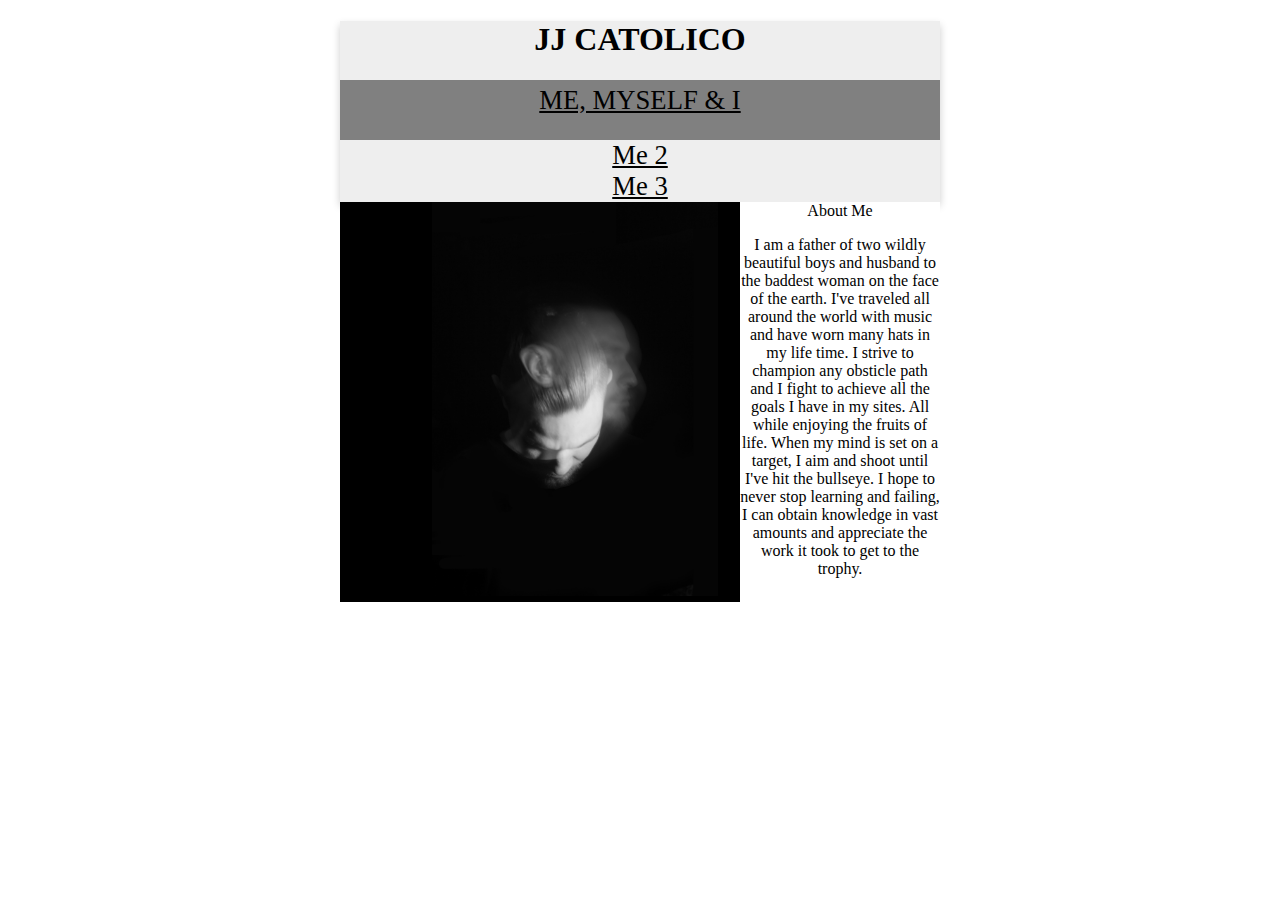
<file: Page 1/index.html>
<!DOCTYPE html>
<html>
  <head>
  <meta charset="utf-8">
  <link rel="stylesheet" href="new styles.css" type="text/css">
	<title>My first profile</title>
  </head>
    <body>
      <div class="wrapper">
       <div class= "heading">
         <h1>JJ CATOLICO</h1>
         </div>

        <div class= "Navigation">
         <a href="https://mestizo.bandcamp.com/"> ME, MYSELF & I</a>
         </div>
         
         <div class="Links">
         <a href="../Page 2/index.html">Me 2</a><br><a href="../Page 3/index.html">Me 3</a>         
         </div>

         <div class= "Content">
         About Me
         <img src="1489098348.jpg">

         </div>

         <div class= "Favorites">
         About Me <p> I am a father of two wildly beautiful boys and husband to the baddest woman on the face of the earth. I've traveled all around the world with music and have worn many hats in my life time. I strive to champion any obsticle path and I fight to achieve all the goals I have in my sites. All while enjoying the fruits of life. When my mind is set on a target, I aim and shoot until I've hit the bullseye.
         I hope to never stop learning and failing, I can obtain knowledge in vast amounts and appreciate the work it took to get to the trophy.</p>

        




      </div>


</body>
</html>
</file>
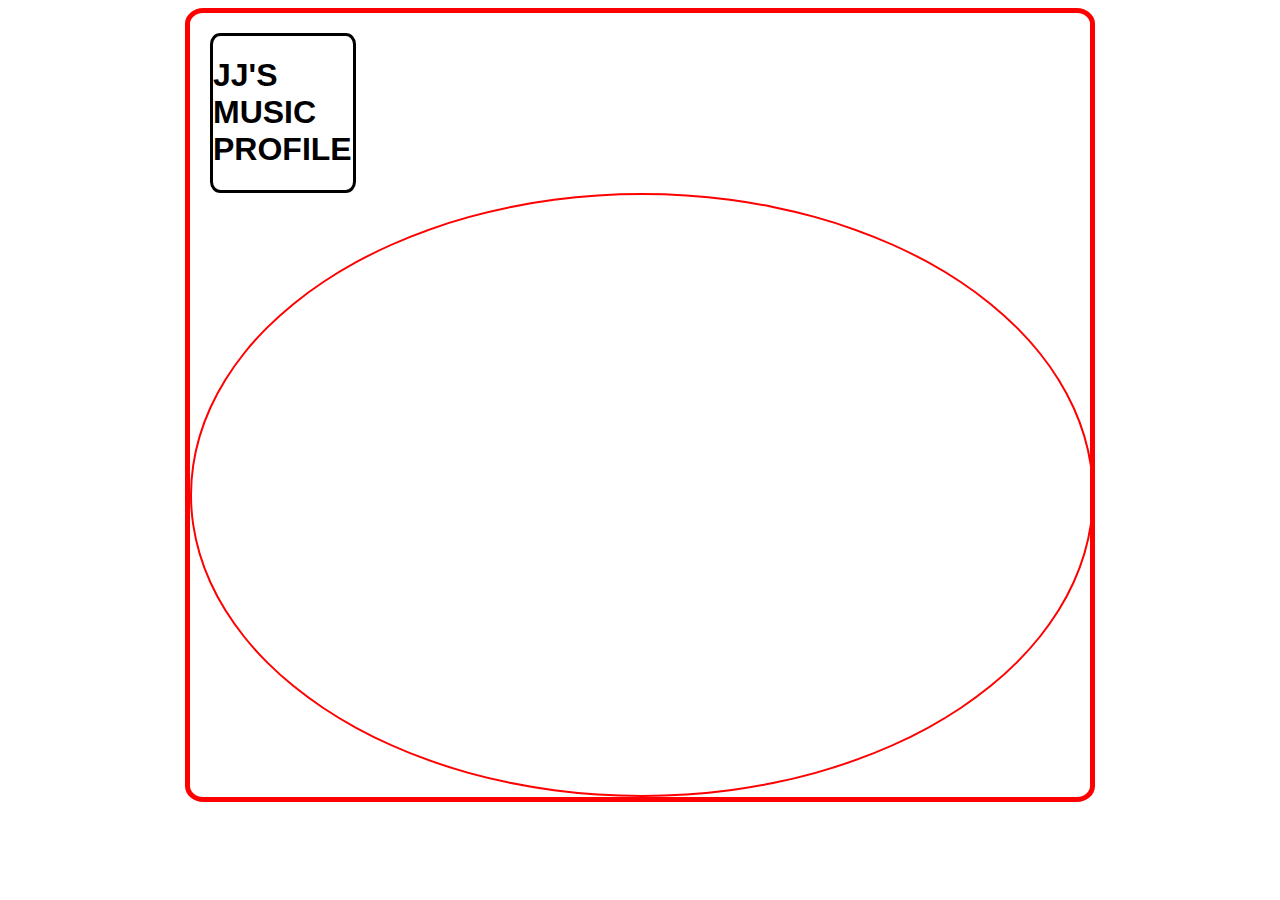
<file: Page 3/index.html>
<!DOCTYPE html>
<html>
<link rel="stylesheet" type="text/css" href="styles.css">


<head>
	<title>JJ Catolico Profile Page 3</title>


</head>




<body>
  <div class="wrapper">
  
  <div class="header">
  <h1>JJ'S MUSIC PROFILE</h1></div>

  <nav class="navbar">
  	
  </nav>

<div class="music">

    <div class="musiclinks1"><iframe width="300px" height="300px" align="right" scrolling="yes" frameborder="yes" src="https://w.soundcloud.com/player/?url=https%3A//api.soundcloud.com/tracks/143453808&amp;auto_play=false&amp;hide_related=false&amp;show_comments=true&amp;show_user=true&amp;show_reposts=false&amp;visual=true"></iframe></div>

    <div class="musiclinks2"><iframe width="300px" height="300px" align="right" scrolling="yes" frameborder="yes" src="https://w.soundcloud.com/player/?url=https%3A//api.soundcloud.com/tracks/306899216&amp;auto_play=false&amp;hide_related=false&amp;show_comments=true&amp;show_user=true&amp;show_reposts=false&amp;visual=true"></iframe></div>

    <div class="musiclinks3"><iframe width="300px" height="300px" align="right"  scrolling="yes" frameborder="yes" src="https://w.soundcloud.com/player/?url=https%3A//api.soundcloud.com/tracks/316609162&amp;auto_play=false&amp;hide_related=false&amp;show_comments=true&amp;show_user=true&amp;show_reposts=false&amp;visual=true"></iframe></div>

    <div class="musiclinks4"><iframe width="300px" height="300px" align="right" scrolling="yes" frameborder="yes" src="https://w.soundcloud.com/player/?url=https%3A//api.soundcloud.com/tracks/59059475&amp;auto_play=false&amp;hide_related=false&amp;show_comments=true&amp;show_user=true&amp;show_reposts=false&amp;visual=true"></iframe></div>

    <div class="musiclinks5">
    <iframe width="300px" height="300px" align="right"  scrolling="yes" frameborder="yes" src="https://w.soundcloud.com/player/?url=https%3A//api.soundcloud.com/tracks/321949951&amp;auto_play=false&amp;hide_related=false&amp;show_comments=true&amp;show_user=true&amp;show_reposts=false&amp;visual=true"></iframe>
    </div>

    <div class="musiclinks6"><iframe width="300px" height="300px" align="right"  scrolling="yes" frameborder="yes" src="https://w.soundcloud.com/player/?url=https%3A//api.soundcloud.com/tracks/21015945&amp;auto_play=false&amp;hide_related=false&amp;show_comments=true&amp;show_user=true&amp;show_reposts=false&amp;visual=true"></iframe></div>


  

  </div>
</body>
</html>
</file>
<file: Page 1/new styles.css>
.wrapper {
	width: 600px;
	background: #eee;
	margin:0 auto 0 auto;
    box-shadow: 0 4px 8px 0 rgba(0, 0, 0, 0.2);
    margin: auto;
    text-align: center;
}

}

.heading {
	height: 100px;
	background: purple;
	padding: 20px;
	text-align: center;
	font-family: impact;
	font-size: 25pt;
	color: black;
	text-shadow: 0.1em 0.1.em white;

	
}

.Navigation {
	height: 50px;
	background-color: gray; 
	padding: 5px;
	text-align: center;
 }

a { font-size: 20pt;
    font-family: impact;
    color: black;

    }


.Content {
	min-height: 400px;
	background-color: black;
	width: 400px;
	float:left;
}

.Favorites {
	width: 200px;
	float: right;
	background: white;
	min-height: 400px;
}

img {
	width: 286px;
}

h1 {text-align: center;}

.Footer {
	height: 40px;
	background: black;

}

.Links{
	margin: 0 auto;
	text-align: center;	
	font-family: sans-serif;
}
</file>
<file: Page 3/styles.css>
.wrapper {
   max-width: 900px;
   margin:0 auto;
   border: 5px solid red;
   border-radius: 2%
   

}

.header {
	width: 140px;
	border:3px solid black;
	font-family: sans-serif;
	border-radius: 7%;
	margin-left:20px;
	margin-top: 20px;

}

.music {
	width: 900px;
	border: 2px solid red;
	overflow: scroll;
	border-radius: 60%
}

h1 {
	animation-name: "JJ'S MUSIC PROFILE";
	animation-duration: 5s;

}
</file>
